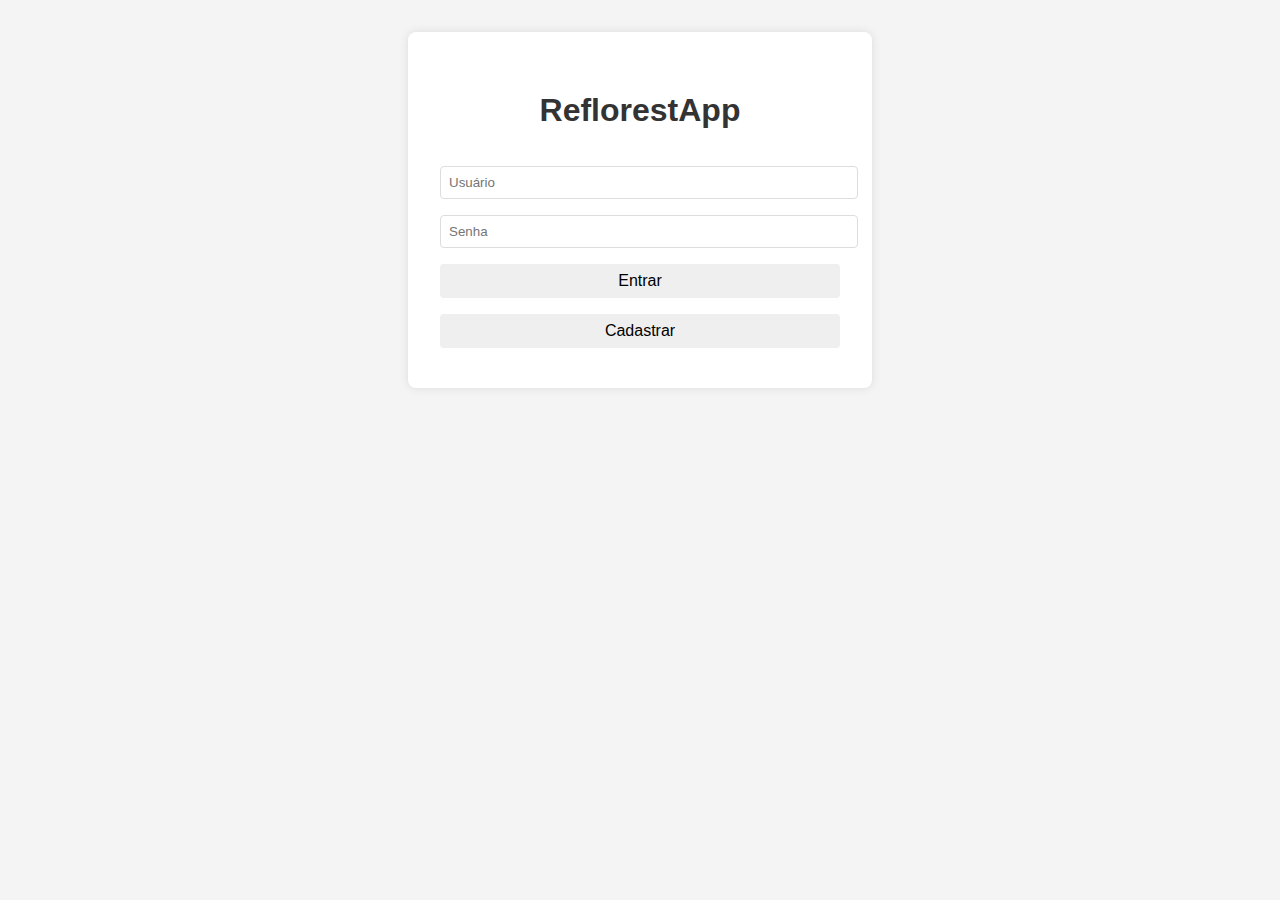
<file: index.html>
<!DOCTYPE html>
<html lang="pt-br">
<head>
    <meta charset="UTF-8">
    <meta name="viewport" content="width=device-width, initial-scale=1.0">
    <title>ReflorestApp - Login</title>
    <link rel="stylesheet" href="css/styles.css">
</head>
<body>
    <div class="login-container">
        <h1>ReflorestApp</h1>
        <form id="loginForm">
            <input type="text" id="username" placeholder="Usuário" required>
            <input type="password" id="password" placeholder="Senha" required>
            <button type="submit">Entrar</button>
            <button type="button" id="registerBtn">Cadastrar</button>
        </form>
    </div>

    <div class="register-modal" id="registerModal">
        <div class="modal-content">
            <span class="close-btn">&times;</span>
            <h2>Cadastro</h2>
            <form id="registerForm">
                <input type="text" id="newUsername" placeholder="Usuário" required>
                <input type="password" id="newPassword" placeholder="Senha" required>
                <input type="text" id="bio" placeholder="Bio (opcional)">
                
                <h3>Escolha sua árvore avatar:</h3>
                <div class="tree-options">
                    <div class="tree-option" data-tree="pau-brasil">
                        <img src="assets/pau-brasil-seed.png" alt="Pau-Brasil">
                        <p>Pau-Brasil</p>
                    </div>
                    <div class="tree-option" data-tree="castanheira">
                        <img src="assets/castanheira-seed.png" alt="Castanheira">
                        <p>Castanheira</p>
                    </div>
                    <div class="tree-option" data-tree="peroba-rosa">
                        <img src="assets/peroba-rosa-seed.png" alt="Peroba-Rosa">
                        <p>Peroba-Rosa</p>
                    </div>
                </div>
                <input type="hidden" id="selectedTree">
                <button type="submit">Cadastrar</button>
            </form>
        </div>
    </div>

    <script src="js/auth.js"></script>
</body>
</html>
</file>
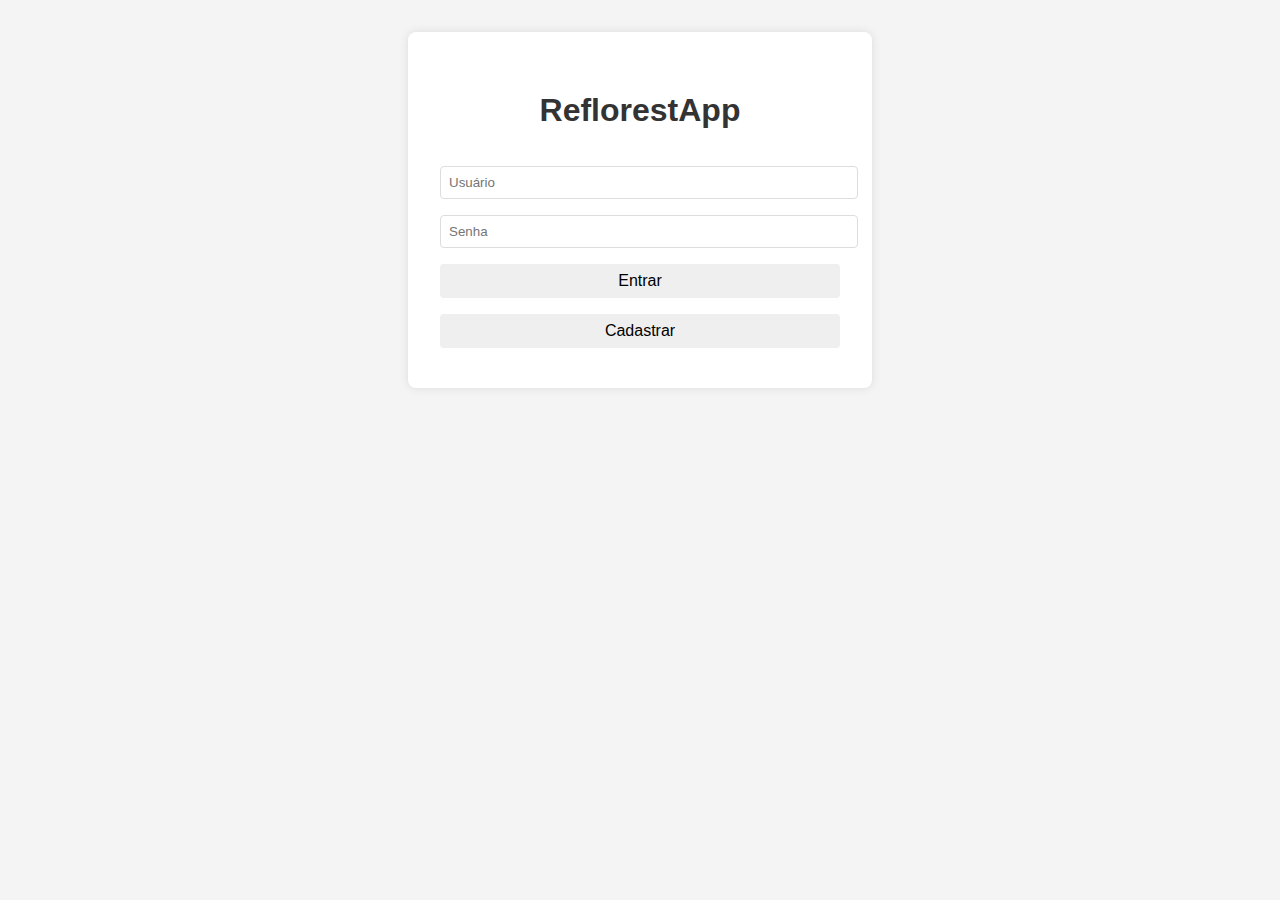
<file: dashboard.html>
<!DOCTYPE html>
<html lang="pt-br">
<head>
    <meta charset="UTF-8">
    <meta name="viewport" content="width=device-width, initial-scale=1.0">
    <title>ReflorestApp - Dashboard</title>
    <link rel="stylesheet" href="css/styles.css">
</head>
<body class="dashboard">
    <nav class="main-nav">
        <ul>
            <li><a href="dashboard.html">Home</a></li>
            <li><a href="register.html">Cadastrar Ação</a></li>
            <li><a href="profile.html">Meu Perfil</a></li>
            <li><a href="reports.html">Relatórios</a></li>
            <li><a href="rankings.html">Destaques</a></li>
            <li><button id="logoutBtn">Sair</button></li>
        </ul>
    </nav>

    <main>
        <h1>Bem-vindo ao ReflorestApp</h1>
        <div class="user-stats">
            <div class="avatar-container">
                <img id="userAvatar" src="" alt="Avatar">
            </div>
            <div class="stats-info">
                <h2 id="usernameDisplay"></h2>
                <p>Árvores plantadas: <span id="treesPlanted">0</span></p>
            </div>
        </div>
        
        <section class="quick-actions">
            <a href="register.html" class="action-btn">Cadastrar Nova Ação</a>
            <a href="reports.html" class="action-btn">Ver Relatórios</a>
        </section>
        
        <section class="recent-activity">
            <h2>Atividades Recentes</h2>
            <div id="activityList"></div>
        </section>
    </main>

    <script src="js/dashboard.js"></script>
</body>
</html>
</file>
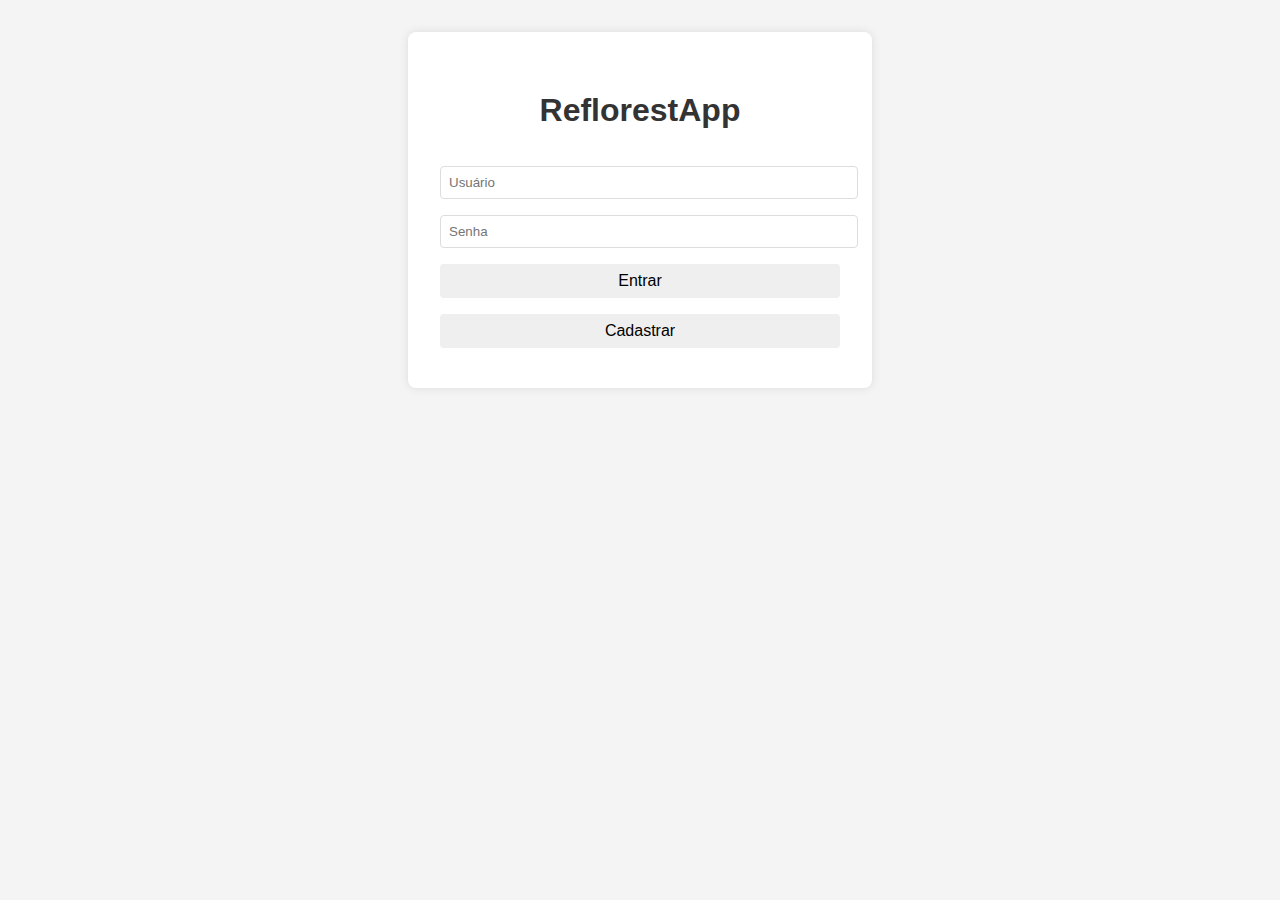
<file: profile.html>
<!DOCTYPE html>
<html lang="pt-br">
<head>
    <meta charset="UTF-8">
    <meta name="viewport" content="width=device-width, initial-scale=1.0">
    <title>Meu Perfil - ReflorestApp</title>
    <link rel="stylesheet" href="css/styles.css">
</head>
<body class="profile">
    <nav class="main-nav">
        <ul>
            <li><a href="dashboard.html">Home</a></li>
            <li><a href="register.html">Cadastrar Ação</a></li>
            <li><a href="profile.html">Meu Perfil</a></li>
            <li><a href="reports.html">Relatórios</a></li>
            <li><a href="rankings.html">Destaques</a></li>
            <li><button id="logoutBtn">Sair</button></li>
        </ul>
    </nav>

    <main>
        <h1> Meu Perfil</h1>
        
        <div class="profile-container">
            <div class="profile-header">
                <div class="avatar-container">
                    <img id="profileAvatar" src="" alt="Avatar">
                </div>
                <div class="profile-info">
                    <h2 id="profileUsername"></h2>
                    <p class="tree-counter">Árvores plantadas: <span id="profileTreesPlanted">0</span></p>
                    <div class="progress-bar">
                        <div id="progressLevel" class="progress-level"></div>
                    </div>
                    <p class="next-level">Próximo estágio em: <span id="treesToNextLevel">100</span> árvores</p>
                </div>
            </div>
            
            <div class="profile-bio">
                <h3>Bio</h3>
                <p id="currentBio"></p>
                <textarea id="editBio" style="display: none;"></textarea>
                <button id="editBioBtn">Editar Bio</button>
                <button id="saveBioBtn" style="display: none;">Salvar</button>
            </div>
            
            <div class="achievements">
                <h3>Conquistas</h3>
                <div class="badges-container" id="badgesContainer"></div>
            </div>
        </div>
    </main>

    <script src="js/profile.js"></script>
</body>
</html>
</file>
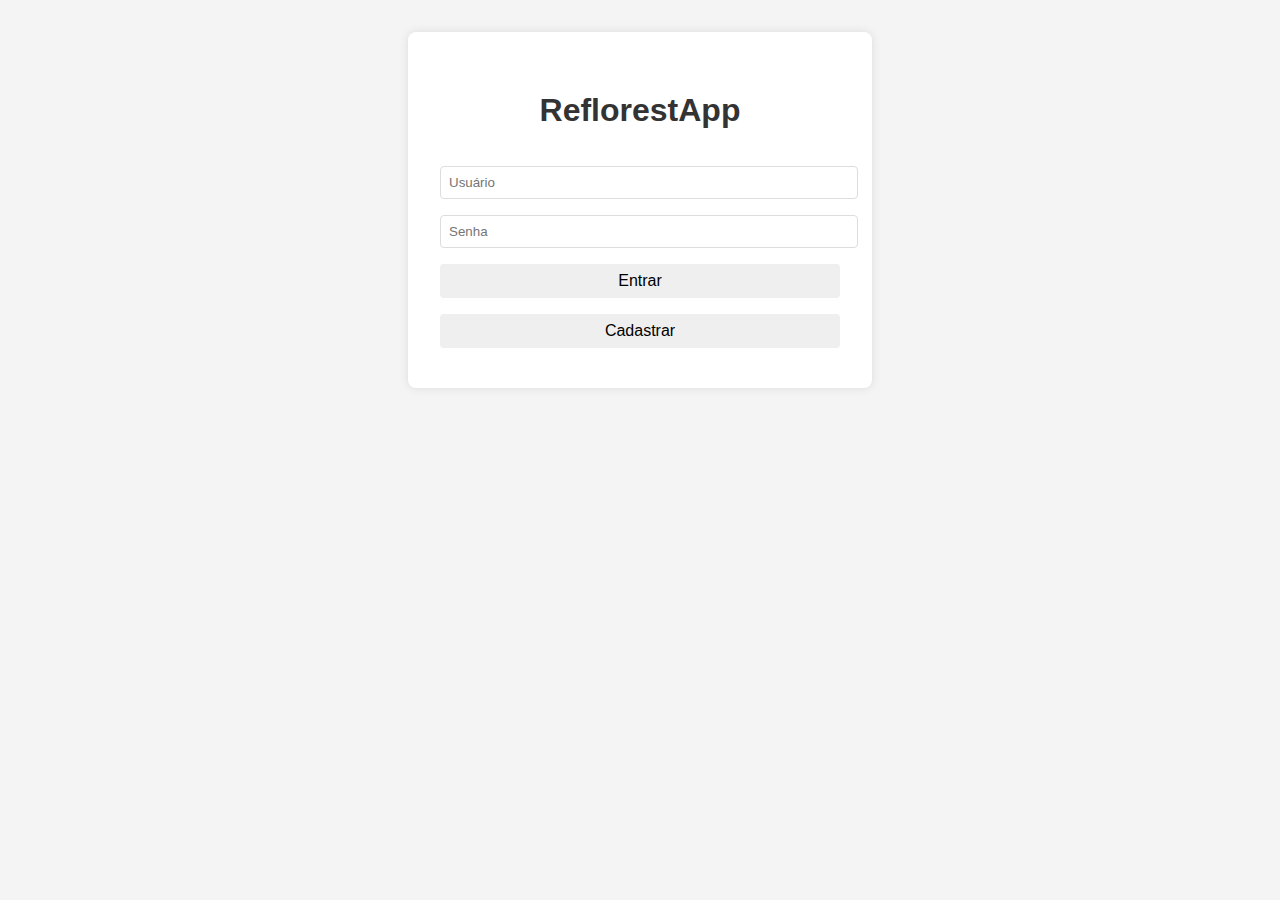
<file: rankings.html>
<!DOCTYPE html>
<html lang="pt-br">
<head>
    <meta charset="UTF-8">
    <meta name="viewport" content="width=device-width, initial-scale=1.0">
    <title>Destaques - ReflorestApp</title>
    <link rel="stylesheet" href="css/styles.css">
</head>
<body class="rankings">
    <nav class="main-nav">
        <ul>
            <li><a href="dashboard.html">Home</a></li>
            <li><a href="register.html">Cadastrar Ação</a></li>
            <li><a href="profile.html">Meu Perfil</a></li>
            <li><a href="reports.html">Relatórios</a></li>
            <li><a href="rankings.html">Destaques</a></li>
            <li><button id="logoutBtn">Sair</button></li>
        </ul>
    </nav>

    <main>
        <h1>Top Reflorestadores</h1>
        
        <div class="rankings-container">
            <div class="rankings-header">
                <p>Estes são os usuários que mais contribuíram com o reflorestamento!</p>
            </div>
            
            <div class="top-users" id="topUsers">
                <!-- Dados serão inseridos via JavaScript -->
            </div>
            
            <div class="user-position">
                <h2>Sua Posição</h2>
                <div id="userRank">
                    <!-- Posição do usuário atual será inserida aqui -->
                </div>
            </div>
        </div>
    </main>

    <script src="js/rankings.js"></script>
</body>
</html>
</file>
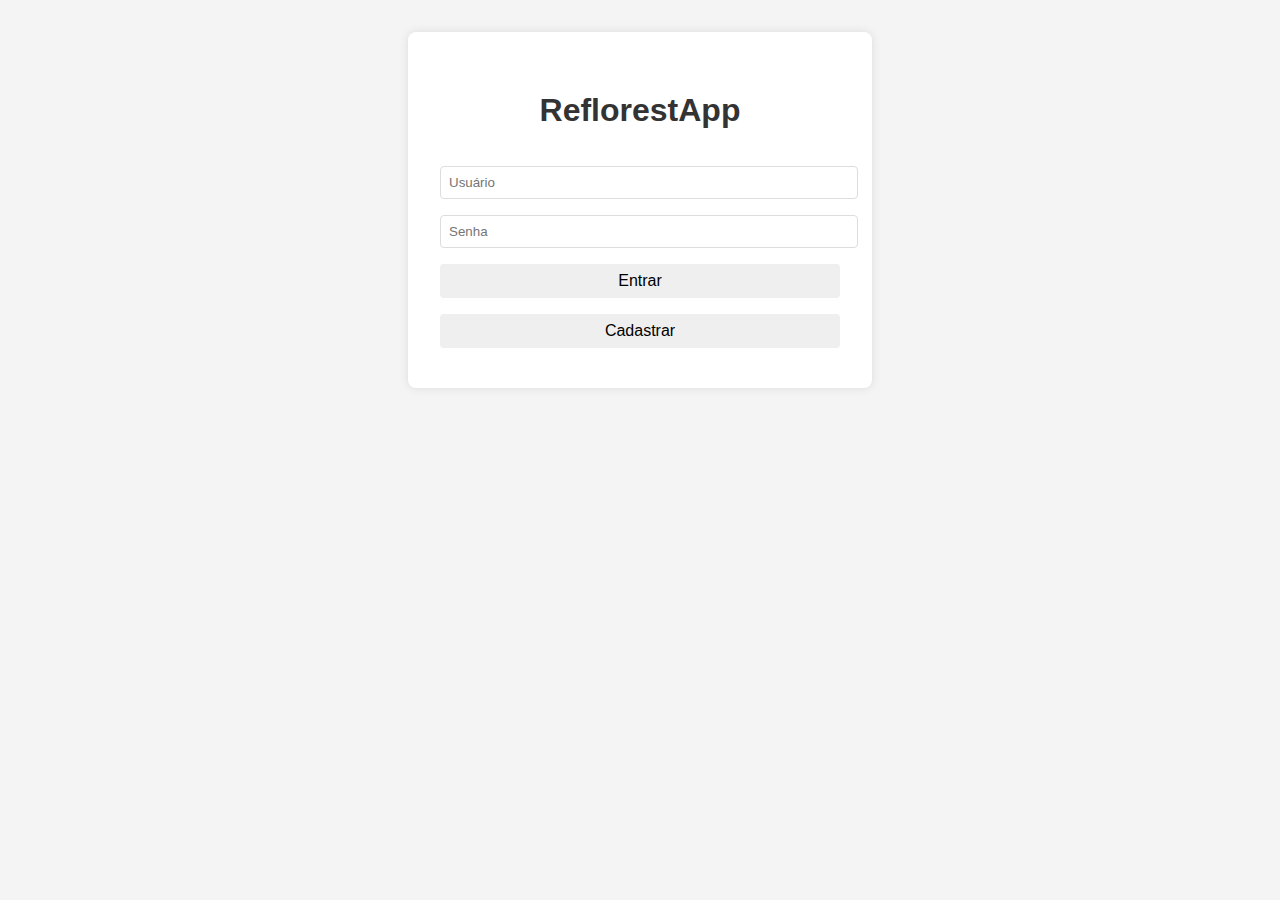
<file: register.html>
<!DOCTYPE html>
<html lang="pt-br">
<head>
    <meta charset="UTF-8">
    <meta name="viewport" content="width=device-width, initial-scale=1.0">
    <title>Cadastrar Ação - ReflorestApp</title>
    <link rel="stylesheet" href="css/styles.css">
</head>
<body class="register-action">
    <nav class="main-nav">
            <ul>
                <li><a href="dashboard.html">Home</a></li>
                <li><a href="register.html">Cadastrar Ação</a></li>
                <li><a href="profile.html">Meu Perfil</a></li>
                <li><a href="reports.html">Relatórios</a></li>
                <li><a href="rankings.html">Destaques</a></li>
                <li><button id="logoutBtn">Sair</button></li>
            </ul>    
    </nav>

    <main>
        <h1>Cadastrar Ação de Reflorestamento</h1>
        
        <form id="plantingForm">
            <div class="form-group">
                <label for="treeType">Tipo de Árvore:</label>
                <select id="treeType" required>
                    <option value="">Selecione...</option>
                    <option value="Ipê">Ipê</option>
                    <option value="Angico">Angico</option>
                    <option value="Aroeira">Aroeira</option>
                    <option value="Jequitibá">Jequitibá</option>
                    <option value="Peroba do Campo">Peroba do Campo</option>
                </select>
            </div>
            
            <div class="form-group">
                <label for="quantity">Quantidade:</label>
                <input type="number" id="quantity" min="1" required>
            </div>
            
            <div class="form-group">
                <label for="date">Data:</label>
                <input type="date" id="date" required>
            </div>
            
            <div class="form-group">
                <label for="location">Local (opcional):</label>
                <input type="text" id="location">
            </div>
            
            <div class="form-group">
                <label for="notes">Observações (opcional):</label>
                <textarea id="notes"></textarea>
            </div>
            
            <button type="submit">Cadastrar Ação</button>
        </form>
    </main>

    <script src="js/register.js"></script>
</body>
</html>
</file>
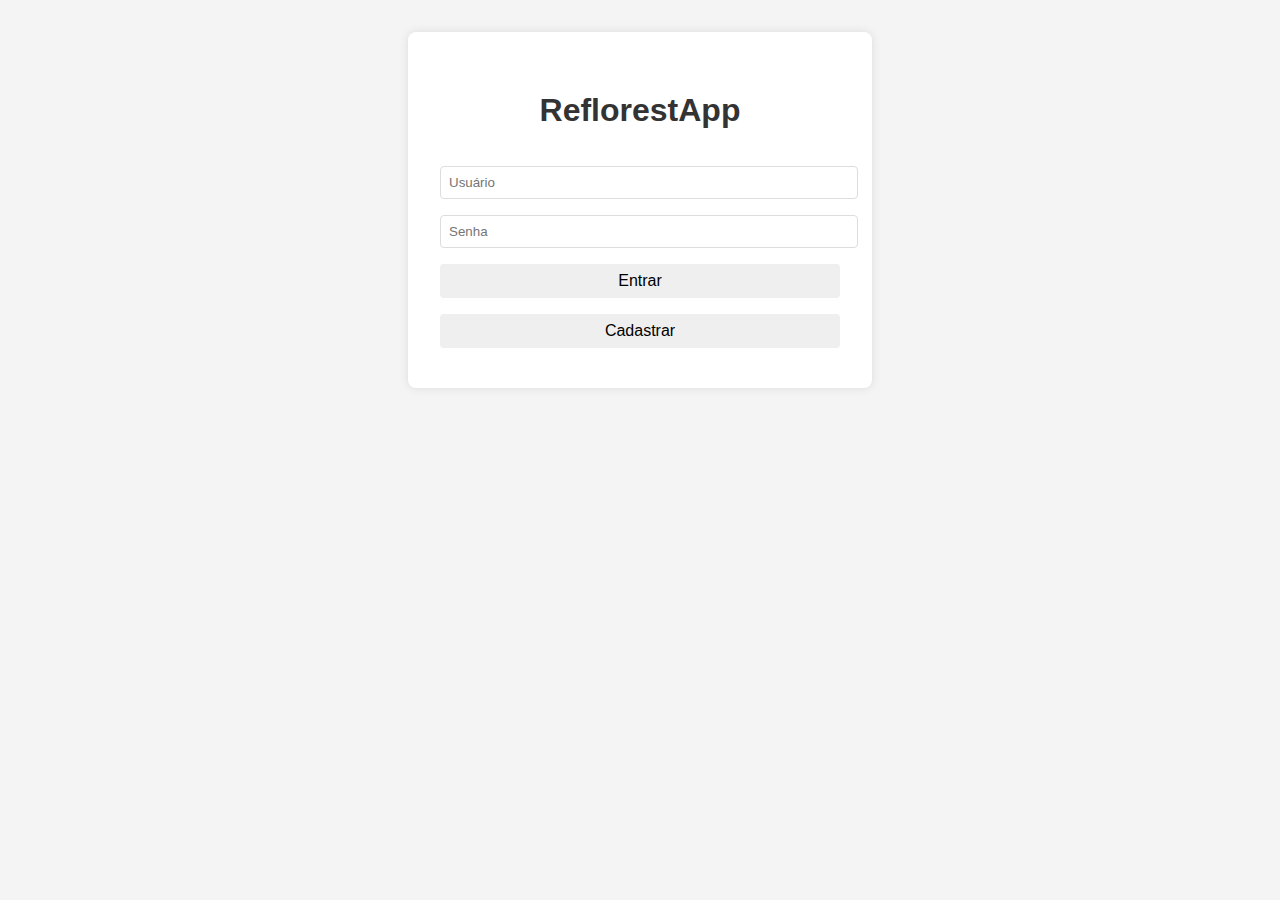
<file: reports.html>
<!DOCTYPE html>
<html lang="pt-br">
<head>
    <meta charset="UTF-8">
    <meta name="viewport" content="width=device-width, initial-scale=1.0">
    <title>Relatórios - ReflorestApp</title>
    <link rel="stylesheet" href="css/styles.css">
</head>
<body class="reports">
    <nav class="main-nav">
        <ul>
            <li><a href="dashboard.html">Home</a></li>
            <li><a href="register.html">Cadastrar Ação</a></li>
            <li><a href="profile.html">Meu Perfil</a></li>
            <li><a href="reports.html">Relatórios</a></li>
            <li><a href="rankings.html">Destaques</a></li>
            <li><button id="logoutBtn">Sair</button></li>
        </ul>
    </nav>

    <main>
        <h1>Relatórios de Reflorestamento</h1>
        
        <div class="report-filters">
            <form id="reportForm">
                <div class="filter-group">
                    <label for="userFilter">Usuário:</label>
                    <input type="text" id="userFilter" placeholder="Filtrar por usuário">
                </div>
                
                <div class="filter-group">
                    <label for="treeFilter">Tipo de Árvore:</label>
                    <select id="treeFilter">
                        <option value="">Todos os tipos</option>
                        <option value="Ipê">Ipê</option>
                        <option value="Angico">Angico</option>
                        <option value="Aroeira">Aroeira</option>
                        <option value="Jequitibá">Jequitibá</option>
                        <option value="Peroba do Campo">Peroba do Campo</option>
                    </select>
                </div>
                
                <div class="filter-group">
                    <label for="dateFrom">De:</label>
                    <input type="date" id="dateFrom">
                </div>
                
                <div class="filter-group">
                    <label for="dateTo">Até:</label>
                    <input type="date" id="dateTo">
                </div>
                
                <button type="submit">Filtrar</button>
                <button type="button" id="resetFilters">Limpar Filtros</button>
            </form>
        </div>
        
        <div class="report-results">
            <h2>Resultados</h2>
            <div class="summary">
                <p>Total de registros: <span id="totalRecords">0</span></p>
                <p>Total de árvores: <span id="totalTrees">0</span></p>
            </div>
            
            <table id="reportTable">
                <thead>
                    <tr>
                        <th>Data</th>
                        <th>Usuário</th>
                        <th>Tipo</th>
                        <th>Quantidade</th>
                        <th>Local</th>
                    </tr>
                </thead>
                <tbody id="reportData">
                    <!-- Dados serão inseridos via JavaScript -->
                </tbody>
            </table>
        </div>
    </main>

    <script src="js/reports.js"></script>
</body>
</html>
</file>
<file: css/styles.css>
/* Estilos base */
:root {
    --pau-brasil-color: #8B0000;
    --castanheira-color: #8B4513;
    --peroba-rosa-color: #DB7093;
    --light-color: #f4f4f4;
    --dark-color: #333;
}

body {
    font-family: 'Segoe UI', Tahoma, Geneva, Verdana, sans-serif;
    line-height: 1.6;
    margin: 0;
    padding: 0;
    background-color: var(--light-color);
    color: var(--dark-color);
    transition: background-color 0.3s ease;
}

/* Temas */
body.pau-brasil {
    --primary-color: var(--pau-brasil-color);
    --secondary-color: #A52A2A;
}

body.castanheira {
    --primary-color: var(--castanheira-color);
    --secondary-color: #A0522D;
}

body.peroba-rosa {
    --primary-color: var(--peroba-rosa-color);
    --secondary-color: #C71585;
}

/* Navegação */
.main-nav {
    background-color: var(--primary-color);
    padding: 1rem;
}

.main-nav ul {
    display: flex;
    list-style: none;
    padding: 0;
    margin: 0;
}

.main-nav li {
    margin-right: 1rem;
}

.main-nav a {
    color: white;
    text-decoration: none;
    padding: 0.5rem 1rem;
    border-radius: 4px;
    transition: background-color 0.3s;
}

.main-nav a:hover {
    background-color: var(--secondary-color);
}

.main-nav button {
    background: none;
    border: none;
    color: white;
    cursor: pointer;
    padding: 0.4rem rem;
    font-size: 1rem;
    border-radius: 4px;
}

.main-nav button:hover {
    background-color: var(--secondary-color);
}

/* Login */
.login-container {
    max-width: 400px;
    margin: 2rem auto;
    padding: 2rem;
    background: white;
    border-radius: 8px;
    box-shadow: 0 0 10px rgba(0, 0, 0, 0.1);
    text-align: center;
}

.login-container input {
    width: 100%;
    padding: 0.5rem;
    margin: 0.5rem 0;
    border: 1px solid #ddd;
    border-radius: 4px;
}

.login-container button {
    width: 100%;
    padding: 0.5rem;
    margin: 0.5rem 0;
    background-color: var(gray);
    color: black;
    border: none;
    border-radius: 4px;
    cursor: pointer;
    font-size: 1rem;
}

/* Modal de cadastro */
.register-modal {
    display: none;
    position: fixed;
    top: 0;
    left: 0;
    width: 100%;
    height: 100%;
    background-color: rgba(0, 0, 0, 0.5);
    z-index: 1000;
}

.modal-content {
    background: white;
    margin: 5% auto;
    padding: 2rem;
    width: 80%;
    max-width: 500px;
    border-radius: 8px;
    position: relative;
}

.close-btn {
    position: absolute;
    top: 1rem;
    right: 1rem;
    font-size: 1.5rem;
    cursor: pointer;
}

.tree-options {
    display: flex;
    justify-content: space-around;
    margin: 1rem 0;
}

.tree-option {
    cursor: pointer;
    padding: 1rem;
    border: 2px solid transparent;
    border-radius: 8px;
    transition: all 0.3s;
}

.tree-option.selected {
    border-color: var(--primary-color);
}

.tree-option img {
    width: 80px;
    height: 80px;
    object-fit: contain;
}

/* Dashboard */
.user-stats {
    display: flex;
    align-items: center;
    background: white;
    padding: 1rem;
    border-radius: 8px;
    margin: 1rem 0;
    box-shadow: 0 0 5px rgba(0, 0, 0, 0.1);
}

.avatar-container img {
    width: 100px;
    height: 100px;
    margin-right: 1rem;
}

.quick-actions {
    display: flex;
    gap: 1rem;
    margin: 1rem 0;
}

.action-btn {
    flex: 1;
    padding: 1rem;
    background-color: var(--primary-color);
    color: white;
    text-align: center;
    text-decoration: none;
    border-radius: 8px;
    transition: background-color 0.3s;
}

.action-btn:hover {
    background-color: var(--secondary-color);
}

.recent-activity {
    background: white;
    padding: 1rem;
    border-radius: 8px;
    margin: 1rem 0;
    box-shadow: 0 0 5px rgba(0, 0, 0, 0.1);
}

.activity-item {
    padding: 0.5rem;
    border-bottom: 1px solid #eee;
}

/* Formulários */
.form-group {
    margin-bottom: 1rem;
}

.form-group label {
    display: block;
    margin-bottom: 0.5rem;
}

.form-group input,
.form-group select,
.form-group textarea {
    width: 100%;
    padding: 0.5rem;
    border: 1px solid #ddd;
    border-radius: 4px;
}

.form-group textarea {
    min-height: 100px;
}

button[type="submit"] {
    background-color: var(gray);
    color: black;
    padding: 0.5rem 1rem;
    border: none;
    border-radius: 4px;
    cursor: pointer;
    font-size: 1rem;
}

button[type="submit"]:hover {
    background-color: var(--secondary-color);
}

/* Estilos para Perfil */
.profile-container {
    background: white;
    padding: 2rem;
    border-radius: 8px;
    box-shadow: 0 0 10px rgba(0, 0, 0, 0.1);
}

.profile-header {
    display: flex;
    align-items: center;
    margin-bottom: 2rem;
}

.avatar-container img {
    width: 150px;
    height: 150px;
    border-radius: 50%;
    object-fit: cover;
    margin-right: 2rem;
    border: 5px solid var(--primary-color);
}

.profile-info h2 {
    margin: 0 0 0.5rem 0;
    color: var(--primary-color);
}

.progress-bar {
    width: 100%;
    height: 20px;
    background-color: #eee;
    border-radius: 10px;
    margin: 1rem 0;
    overflow: hidden;
}

.progress-level {
    height: 100%;
    background-color: var(--primary-color);
    width: 0;
    transition: width 0.5s ease;
}

.profile-bio {
    margin: 2rem 0;
    padding: 1rem;
    border-top: 1px solid #eee;
    border-bottom: 1px solid #eee;
}

.profile-bio h3 {
    color: var(--primary-color);
}

/* Estilos para Conquistas */
.achievements {
    margin-top: 2rem;
}

.badges-container {
    display: flex;
    flex-wrap: wrap;
    gap: 1rem;
    margin-top: 1rem;
}

.badge {
    flex: 1;
    min-width: 150px;
    padding: 1rem;
    border-radius: 8px;
    text-align: center;
    background-color: #f9f9f9;
}

.badge.earned {
    border: 2px solid var(--primary-color);
}

.badge.locked {
    opacity: 0.6;
    border: 2px dashed #ccc;
}

.badge img {
    width: 50px;
    height: 50px;
    margin-bottom: 0.5rem;
}

/* Estilos para Relatórios */
.report-filters {
    background: white;
    padding: 1.5rem;
    border-radius: 8px;
    margin-bottom: 2rem;
    box-shadow: 0 0 5px rgba(0, 0, 0, 0.1);
}

.filter-group {
    margin-bottom: 1rem;
}

.report-results {
    background: white;
    padding: 1.5rem;
    border-radius: 8px;
    box-shadow: 0 0 5px rgba(0, 0, 0, 0.1);
}

.summary {
    display: flex;
    gap: 2rem;
    margin-bottom: 1rem;
    padding-bottom: 1rem;
    border-bottom: 1px solid #eee;
}

.summary p {
    font-weight: bold;
}

table {
    width: 100%;
    border-collapse: collapse;
    margin-top: 1rem;
}

th, td {
    padding: 0.75rem;
    text-align: left;
    border-bottom: 1px solid #eee;
}

th {
    background-color: var(--primary-color);
    color: white;
}

tr:hover {
    background-color: #f5f5f5;
}

/* Estilos para Destaques */
.rankings-container {
    background: white;
    padding: 2rem;
    border-radius: 8px;
    box-shadow: 0 0 10px rgba(0, 0, 0, 0.1);
}

.top-users {
    display: flex;
    justify-content: space-around;
    margin: 2rem 0;
    flex-wrap: wrap;
    gap: 2rem;
}

.top-user {
    flex: 1;
    min-width: 250px;
    text-align: center;
    padding: 1.5rem;
    border-radius: 8px;
    background-color: #f9f9f9;
    box-shadow: 0 0 5px rgba(0, 0, 0, 0.1);
}

.user-avatar img {
    width: 100px;
    height: 100px;
    border-radius: 50%;
    object-fit: cover;
    border: 5px solid var(--primary-color);
    margin-bottom: 1rem;
}

.user-position {
    margin-top: 3rem;
    padding-top: 2rem;
    border-top: 1px solid #eee;
}

.rank-card {
    display: flex;
    align-items: center;
    background-color: #f9f9f9;
    padding: 1.5rem;
    border-radius: 8px;
    box-shadow: 0 0 5px rgba(0, 0, 0, 0.1);
}

.rank-number {
    font-size: 2rem;
    font-weight: bold;
    color: var(--primary-color);
    margin-right: 2rem;
    min-width: 60px;
    text-align: center;
}

.rank-user {
    display: flex;
    align-items: center;
    flex-grow: 1;
}

.rank-user .user-avatar img {
    width: 80px;
    height: 80px;
    margin-right: 1.5rem;
}

.rank-user .user-info {
    text-align: left;
}

/* Responsividade */
@media (max-width: 768px) {
    .profile-header {
        flex-direction: column;
        text-align: center;
    }
    
    .avatar-container {
        margin-right: 0;
        margin-bottom: 1rem;
    }
    
    .top-users {
        flex-direction: column;
    }
    
    .rank-card {
        flex-direction: column;
        text-align: center;
    }
    
    .rank-number {
        margin-right: 0;
        margin-bottom: 1rem;
    }
    
    .rank-user {
        flex-direction: column;
    }
    
    .rank-user .user-avatar img {
        margin-right: 0;
        margin-bottom: 1rem;
    }
}
</file>
